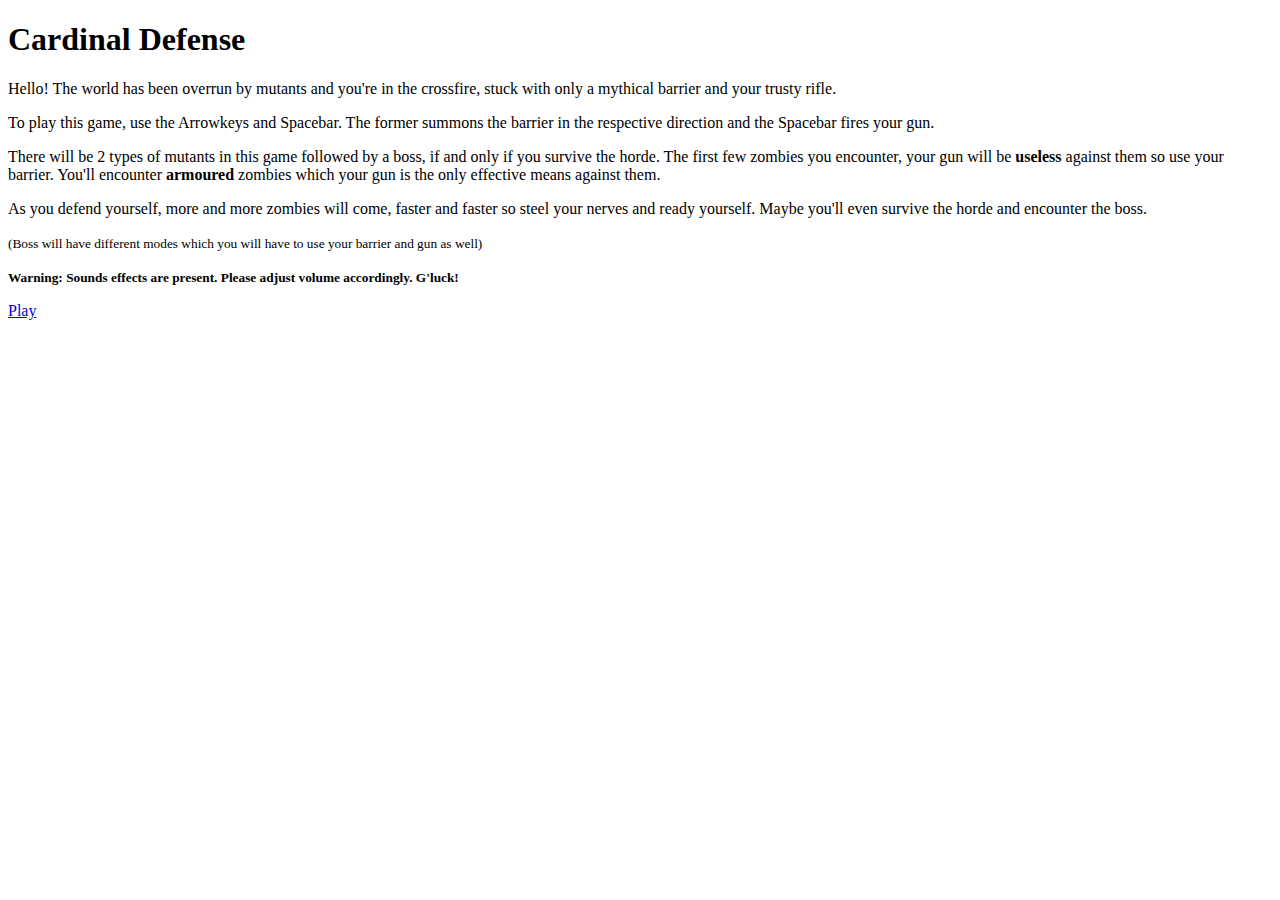
<file: game/index.html>
<!DOCTYPE html>
<html lang="en">
<head>
    <meta charset="UTF-8">
    <meta http-equiv="X-UA-Compatible" content="IE=edge">
    <meta name="viewport" content="width=device-width, initial-scale=1.0">
    <title>Instructions</title>
</head>
<body>
    <h1>Cardinal Defense</h1>
    <p>
        Hello! The world has been overrun by mutants and you're in the crossfire, stuck with only a mythical barrier and your trusty rifle. 
    </p>
    <p>
        To play this game, use the Arrowkeys and Spacebar. The former summons the barrier in the respective direction and the Spacebar fires your gun.
    </p>
    <p>
        There will be 2 types of mutants in this game followed by a boss, if and only if you survive the horde. The first few zombies you encounter, your gun
        will be <b>useless</b> against them so use your barrier. You'll encounter <b>armoured</b> zombies which your gun is the only effective means against them. 
    </p>
    <p>
        As you defend yourself, more and more zombies will come, faster and faster so steel your nerves and ready yourself. Maybe you'll even survive the horde and encounter the boss.
    </p>
    <p>
        <small>
            (Boss will have different modes which you will have to use your barrier and gun as well)
        </small>
    </p>
    <p>
        <small>
            <strong>Warning: Sounds effects are present. Please adjust volume accordingly. G'luck!</strong>
        </small>
    </p>
    <a href="game.html">Play</a>
</body>
</html>
</file>
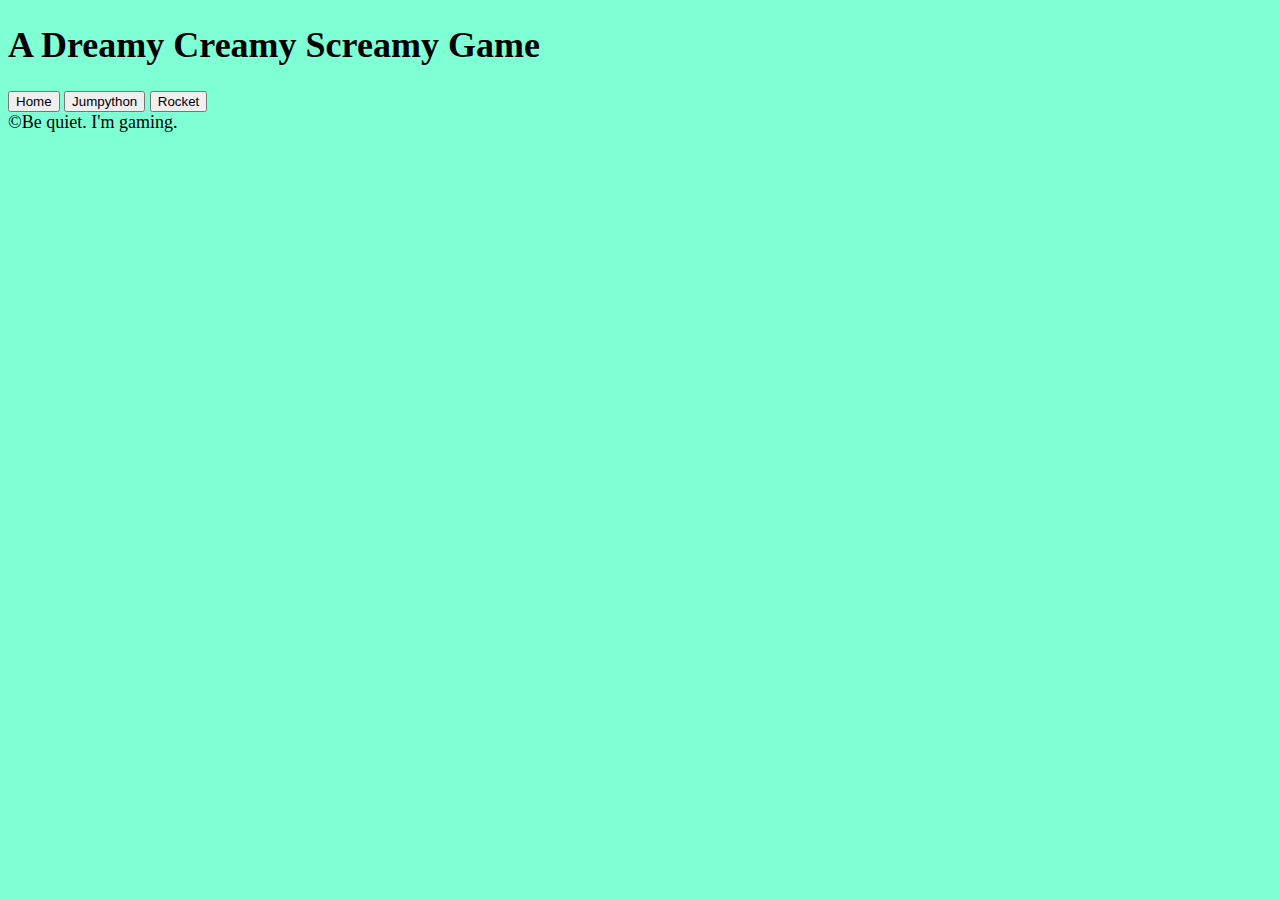
<file: final/home.html>
<!DOCTYPE html>
<html lang="en">
    <head>
        <meta charset="utf-8" />
        <title>Scream Game</title>
        <link rel="stylesheet" href="styles.css"/>
    </head>
    <body>
        <h1>A Dreamy Creamy Screamy Game</h1>
        <h2 id="title"></h2>
        <nav>
            <button id="home"><a href="home.html">Home</a></button>
            <button id="game1"><a href="jump.html">Jumpython</a></button>
            <button id="game1"><a href="rocket.html">Rocket</a></button>
            <script src="speach.js"></script>
        </nav>
        <main>

        </main>
        <footer>
            &copy;Be quiet. I'm gaming.
        </footer>
    </body>
</html>
</file>
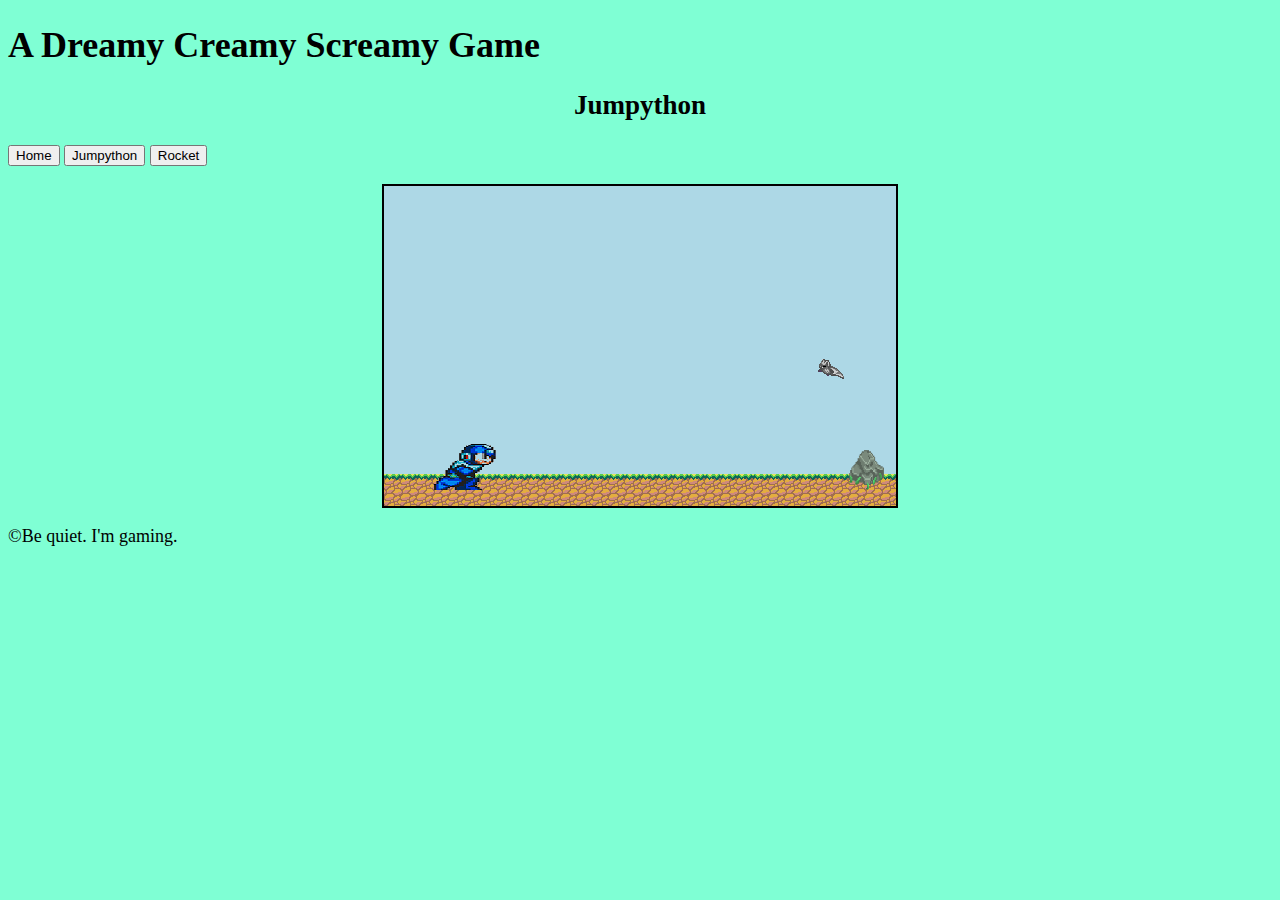
<file: final/jump.html>
<!DOCTYPE html>
<html lang="en">
    <head>
        <meta charset="utf-8" />
        <title>Scream Game</title>
        <link rel="stylesheet" href="styles.css"/>
    </head>
    <body>
        <h1>A Dreamy Creamy Screamy Game</h1>
        <h2 id="title">Jumpython</h2>
        <nav>
            <button id="home"><a href="home.html">Home</a></button>
            <button id="game1"><a href="jump.html">Jumpython</a></button>
            <button id="game1"><a href="rocket.html">Rocket</a></button>
        </nav>
        <canvas id="canvas" width="512" height="320">
        </canvas>
        <script src="jumpingGame.js" ></script>
        <main>

        </main>
        <footer>
            &copy;Be quiet. I'm gaming.
        </footer>
    </body>
</html>
</file>
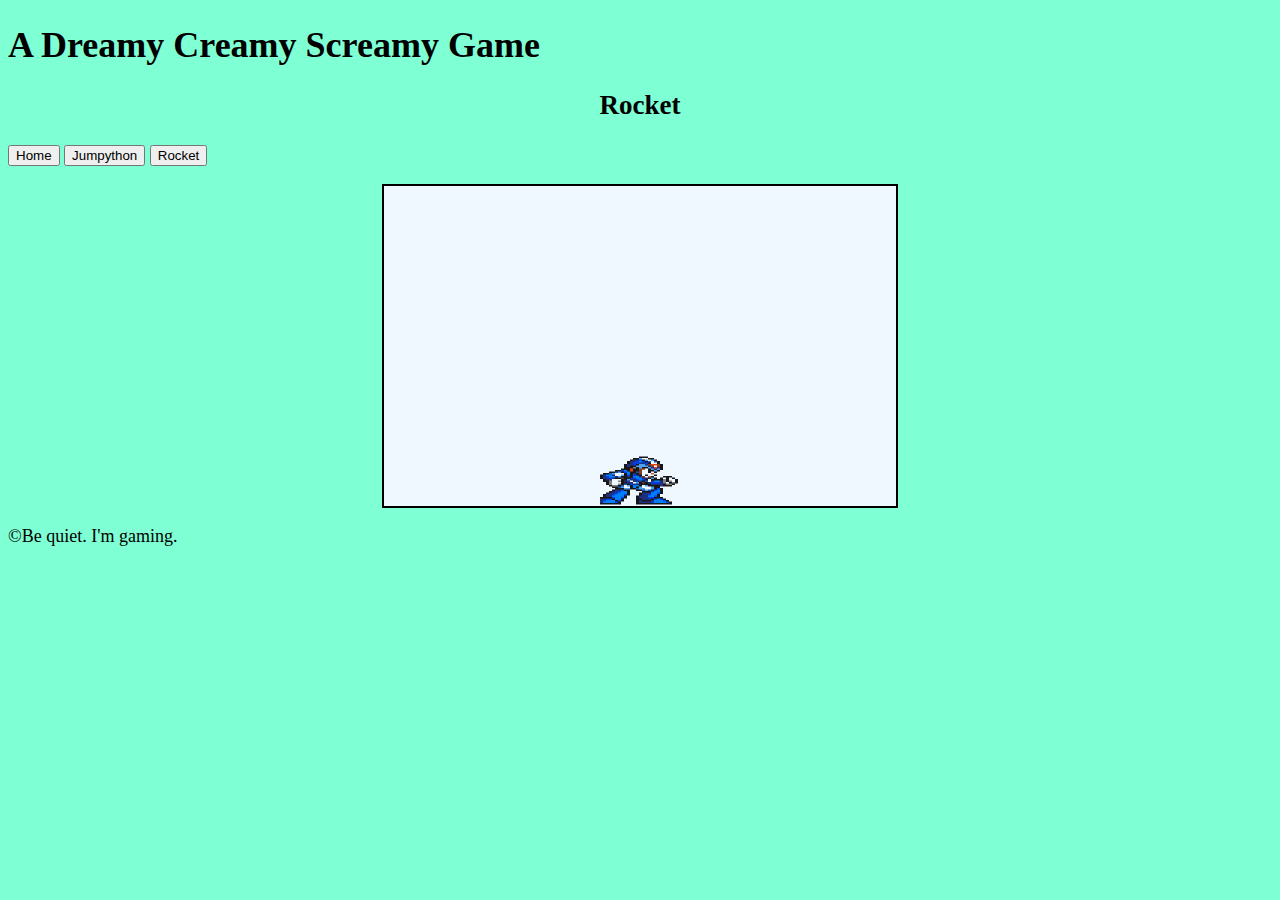
<file: final/rocket.html>
<!DOCTYPE html>
<html lang="en">
<head>
    <meta charset="UTF-8">
    <meta http-equiv="X-UA-Compatible" content="IE=edge">
    <meta name="viewport" content="width=device-width, initial-scale=1.0">
    <title>Rocket</title>
    <link rel="stylesheet" href="styles.css"/>
</head>
<body>
    <h1>A Dreamy Creamy Screamy Game</h1>
    <h2 id="title">Rocket</h2>
    <nav>
        <button id="home"><a href="home.html">Home</a></button>
        <button id="game1"><a href="jump.html">Jumpython</a></button>
        <button id="game1"><a href="rocket.html">Rocket</a></button>
    </nav>
    <canvas id="canvas" width="512" height="320">
    </canvas>
    <footer>
        &copy;Be quiet. I'm gaming.
    </footer>
    <script src="rocket.js"></script>
</body>

</html>
</file>
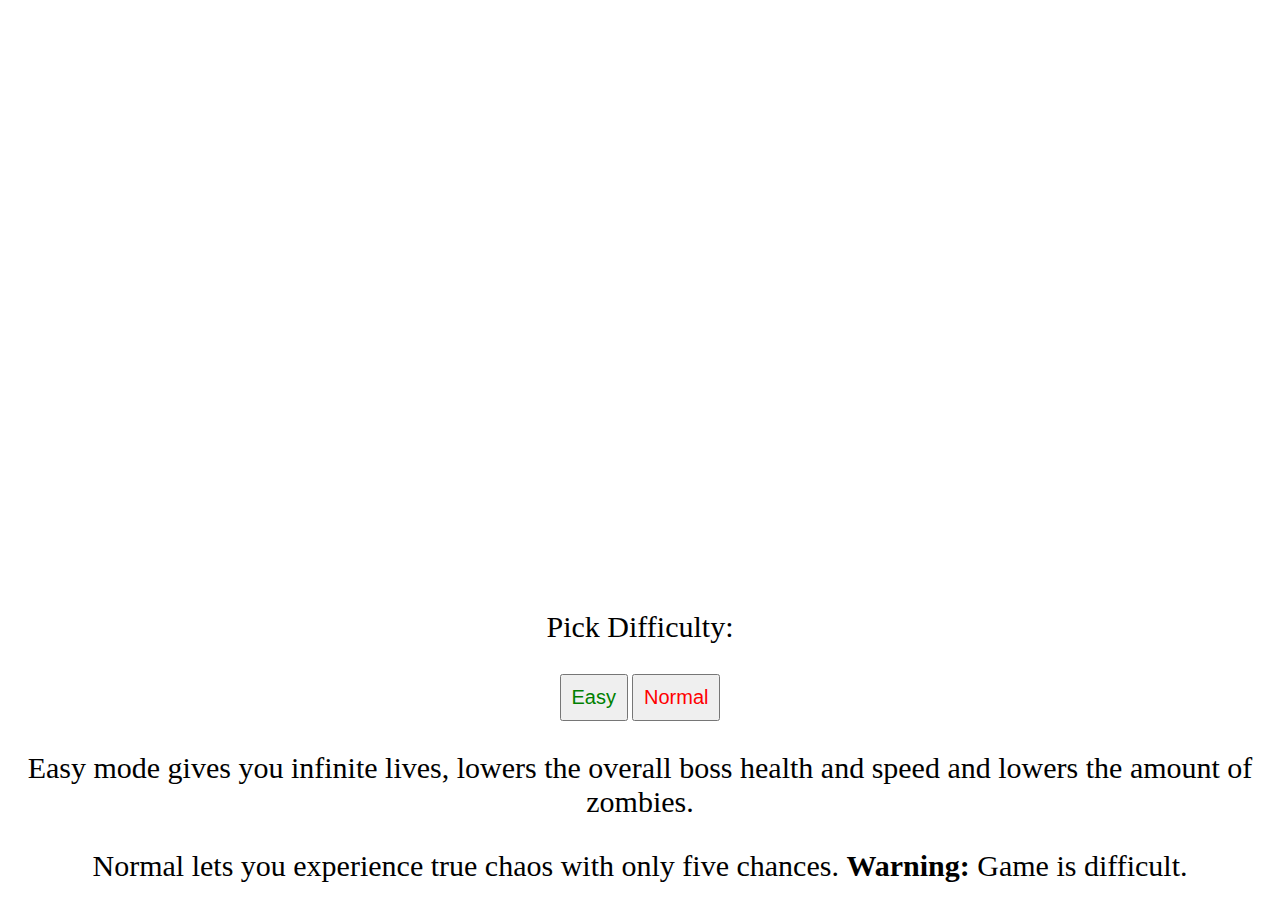
<file: game/game.html>
<!DOCTYPE html>
<html lang="en">
<head>
    <meta charset="UTF-8">
    <script src="game.js" type="module"></script>
    <link rel="stylesheet" href="game.css">
    <title>Document</title>
</head>
<body>
    <canvas height="512" width="512"></canvas>
    <p id="message">

    </p>
    <section id="remove">
        <section>
            <p>Pick Difficulty:</p>
            <button id="easy">Easy</button>
            <button id="normal">Normal</button>
        <section>
        <section class="explain">
            <p>
                Easy mode gives you infinite lives, lowers the overall boss health and speed and lowers the amount of zombies. 
            </p>
            <p>
                Normal lets you experience true chaos with only five chances. <strong>Warning:</strong> Game is difficult.
            </p>
        </section>
    </section>
</body>
</html>
</file>
<file: final/styles.css>
body {
    background-color: aquamarine;
}
html {
    font-size: 18px;
}
canvas {
    border: 2px solid black;
    background-color: white;
    display: block;
    margin: 1em auto;
}

form {
    margin : 0em auto;
}

section {
    border: 1px solid black;
}

#underGame {
    color: black;
}

h2,p,ul {
    text-align: center;
}

ul {
    list-style-type: none;
}

table {
    margin: 0em auto;
}

button a {
    color: black;
    text-decoration: none;
}

td {
    padding-right: 1em;
}
</file>
<file: game/game.css>
canvas {
    display: block;
    border: 1px solid black;
    margin: 1em auto;
}

#message {
    padding-top: 20px;
    text-align: center;
    color: red;
}

section {
    text-align: center;
}

p {
    font-size: 30px;
}

button {
    padding: 10px;
    font-size: 20px;
}

#easy {
    color: green;
}

#normal {
    color: red;
}
</file>
